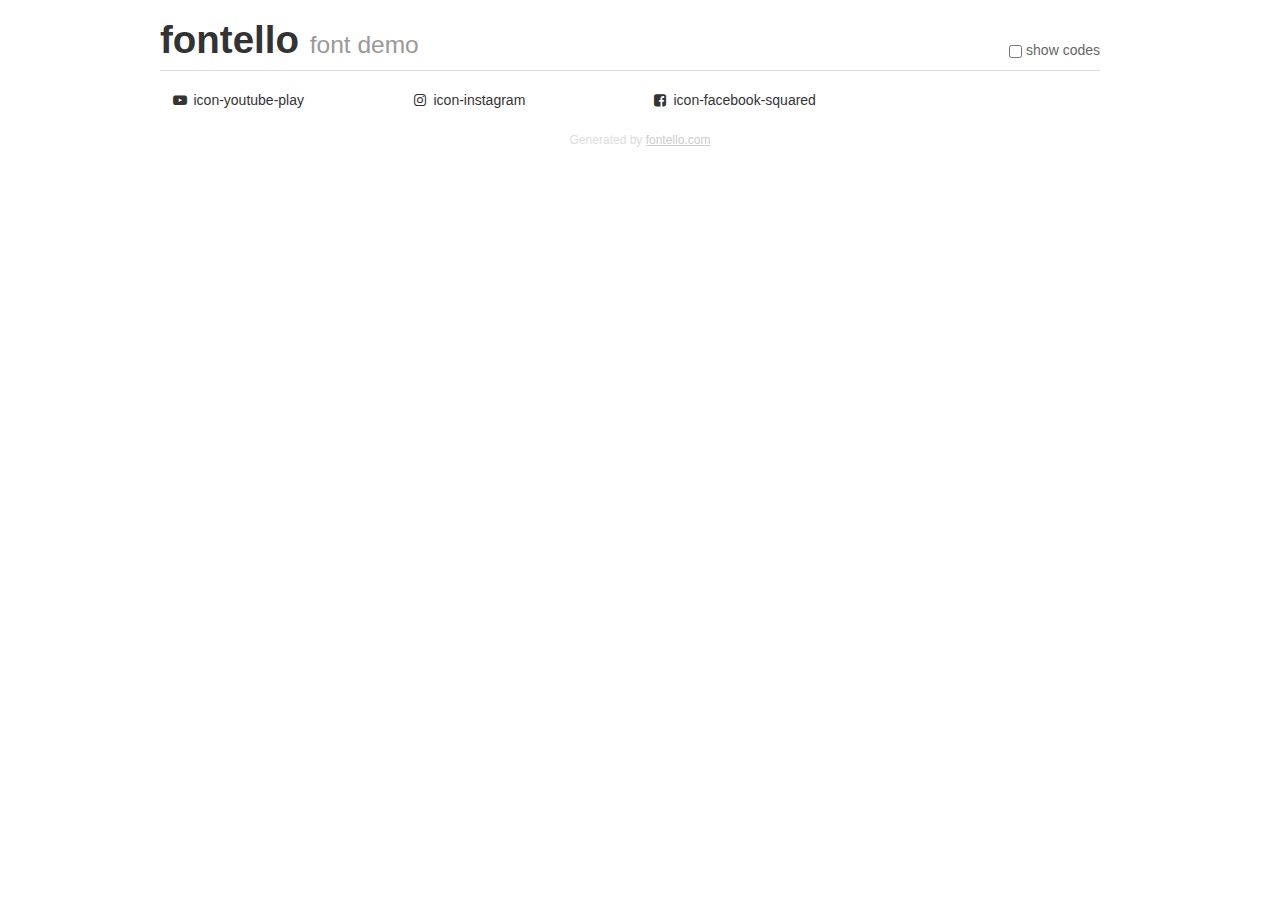
<file: fontello/demo.html>
<!DOCTYPE html>
<html>
  <head>
  <!--[if lt IE 9]><script language="javascript" type="text/javascript" src="//html5shim.googlecode.com/svn/trunk/html5.js"></script><![endif]-->
  <meta charset="UTF-8">
  <style>
    html {
      font-size: 100%;
      -webkit-text-size-adjust: 100%;
      -ms-text-size-adjust: 100%;
    }
    a:focus {
      outline: thin dotted #333;
      outline: 5px auto -webkit-focus-ring-color;
      outline-offset: -2px;
    }
    a:hover,
    a:active {
      outline: 0;
    }
    input {
      margin: 0;
      font-size: 100%;
      vertical-align: middle;
      *overflow: visible;
      line-height: normal;
    }
    input::-moz-focus-inner {
      padding: 0;
      border: 0;
    }
    body {
      margin: 0;
      font-family: "Helvetica Neue", Helvetica, Arial, sans-serif;
      font-size: 14px;
      line-height: 20px;
      color: #333;
      background-color: #fff;
    }
    a {
      color: #08c;
      text-decoration: none;
    }
    a:hover {
      color: #005580;
      text-decoration: underline;
    }
    .row {
      margin-left: -20px;
      *zoom: 1;
    }
    .row:before,
    .row:after {
      display: table;
      content: "";
      line-height: 0;
    }
    .row:after {
      clear: both;
    }
    .span3 {
      float: left;
      min-height: 1px;
      margin-left: 20px;
      width: 220px;
    }
    .container {
      width: 940px;
      margin-right: auto;
      margin-left: auto;
      *zoom: 1;
    }
    .container:before,
    .container:after {
      display: table;
      content: "";
      line-height: 0;
    }
    .container:after {
      clear: both;
    }
    small {
      font-size: 85%;
    }
    h1 {
      margin: 10px 0;
      font-family: inherit;
      font-weight: bold;
      line-height: 20px;
      color: inherit;
      text-rendering: optimizelegibility;
      line-height: 40px;
      font-size: 38.5px;
    }
    h1 small {
      font-weight: normal;
      line-height: 1;
      color: #999;
      font-size: 24.5px;
    }

    body {
      margin-top: 90px;
    }
    .header {
      position: fixed;
      top: 0;
      left: 50%;
      margin-left: -480px;
      background-color: #fff;
      border-bottom: 1px solid #ddd;
      padding-top: 10px;
      z-index: 10;
    }
    .footer {
      color: #ddd;
      font-size: 12px;
      text-align: center;
      margin-top: 20px;
    }
    .footer a {
      color: #ccc;
      text-decoration: underline;
    }
    .the-icons {
      font-size: 14px;
      line-height: 24px;
    }
    .switch {
      position: absolute;
      right: 0;
      bottom: 10px;
      color: #666;
    }
    .switch input {
      margin-right: 0.3em;
    }
    .codesOn .i-name {
      display: none;
    }
    .codesOn .i-code {
      display: inline;
    }
    .i-code {
      display: none;
    }
    @font-face {
      font-family: 'fontello';
      src: url('./font/fontello.eot?3805364');
      src: url('./font/fontello.eot?3805364#iefix') format('embedded-opentype'),
           url('./font/fontello.woff?3805364') format('woff'),
           url('./font/fontello.ttf?3805364') format('truetype'),
           url('./font/fontello.svg?3805364#fontello') format('svg');
      font-weight: normal;
      font-style: normal;
    }
    .demo-icon {
      font-family: "fontello";
      font-style: normal;
      font-weight: normal;
      speak: never;
     
      display: inline-block;
      text-decoration: inherit;
      width: 1em;
      margin-right: .2em;
      text-align: center;
      /* opacity: .8; */
     
      /* For safety - reset parent styles, that can break glyph codes*/
      font-variant: normal;
      text-transform: none;
     
      /* fix buttons height, for twitter bootstrap */
      line-height: 1em;
     
      /* Animation center compensation - margins should be symmetric */
      /* remove if not needed */
      margin-left: .2em;
     
      /* You can be more comfortable with increased icons size */
      /* font-size: 120%; */
     
      /* Font smoothing. That was taken from TWBS */
      -webkit-font-smoothing: antialiased;
      -moz-osx-font-smoothing: grayscale;
     
      /* Uncomment for 3D effect */
      /* text-shadow: 1px 1px 1px rgba(127, 127, 127, 0.3); */
    }
    </style>
    <link rel="stylesheet" href="css/animation.css"><!--[if IE 7]><link rel="stylesheet" href="css/" + font.fontname + "-ie7.css"><![endif]-->
    <script>
      function toggleCodes(on) {
        var obj = document.getElementById('icons');
      
        if (on) {
          obj.className += ' codesOn';
        } else {
          obj.className = obj.className.replace(' codesOn', '');
        }
      }
    </script>
  </head>
  <body>
    <div class="container header">
      <h1>fontello <small>font demo</small></h1>
      <label class="switch">
        <input type="checkbox" onclick="toggleCodes(this.checked)">show codes
      </label>
    </div>
    <div class="container" id="icons">
      <div class="row">
        <div class="span3" title="Code: 0xf16a">
          <i class="demo-icon icon-youtube-play">&#xf16a;</i> <span class="i-name">icon-youtube-play</span><span class="i-code">0xf16a</span>
        </div>
        <div class="span3" title="Code: 0xf16d">
          <i class="demo-icon icon-instagram">&#xf16d;</i> <span class="i-name">icon-instagram</span><span class="i-code">0xf16d</span>
        </div>
        <div class="span3" title="Code: 0xf308">
          <i class="demo-icon icon-facebook-squared">&#xf308;</i> <span class="i-name">icon-facebook-squared</span><span class="i-code">0xf308</span>
        </div>
      </div>
    <div class="container footer">Generated by <a href="https://fontello.com">fontello.com</a></div>
  </body>
</html>
</file>
<file: fontello/css/animation.css>
/*
   Animation example, for spinners
*/
.animate-spin {
  -moz-animation: spin 2s infinite linear;
  -o-animation: spin 2s infinite linear;
  -webkit-animation: spin 2s infinite linear;
  animation: spin 2s infinite linear;
  display: inline-block;
}
@-moz-keyframes spin {
  0% {
    -moz-transform: rotate(0deg);
    -o-transform: rotate(0deg);
    -webkit-transform: rotate(0deg);
    transform: rotate(0deg);
  }

  100% {
    -moz-transform: rotate(359deg);
    -o-transform: rotate(359deg);
    -webkit-transform: rotate(359deg);
    transform: rotate(359deg);
  }
}
@-webkit-keyframes spin {
  0% {
    -moz-transform: rotate(0deg);
    -o-transform: rotate(0deg);
    -webkit-transform: rotate(0deg);
    transform: rotate(0deg);
  }

  100% {
    -moz-transform: rotate(359deg);
    -o-transform: rotate(359deg);
    -webkit-transform: rotate(359deg);
    transform: rotate(359deg);
  }
}
@-o-keyframes spin {
  0% {
    -moz-transform: rotate(0deg);
    -o-transform: rotate(0deg);
    -webkit-transform: rotate(0deg);
    transform: rotate(0deg);
  }

  100% {
    -moz-transform: rotate(359deg);
    -o-transform: rotate(359deg);
    -webkit-transform: rotate(359deg);
    transform: rotate(359deg);
  }
}
@-ms-keyframes spin {
  0% {
    -moz-transform: rotate(0deg);
    -o-transform: rotate(0deg);
    -webkit-transform: rotate(0deg);
    transform: rotate(0deg);
  }

  100% {
    -moz-transform: rotate(359deg);
    -o-transform: rotate(359deg);
    -webkit-transform: rotate(359deg);
    transform: rotate(359deg);
  }
}
@keyframes spin {
  0% {
    -moz-transform: rotate(0deg);
    -o-transform: rotate(0deg);
    -webkit-transform: rotate(0deg);
    transform: rotate(0deg);
  }

  100% {
    -moz-transform: rotate(359deg);
    -o-transform: rotate(359deg);
    -webkit-transform: rotate(359deg);
    transform: rotate(359deg);
  }
}
</file>
